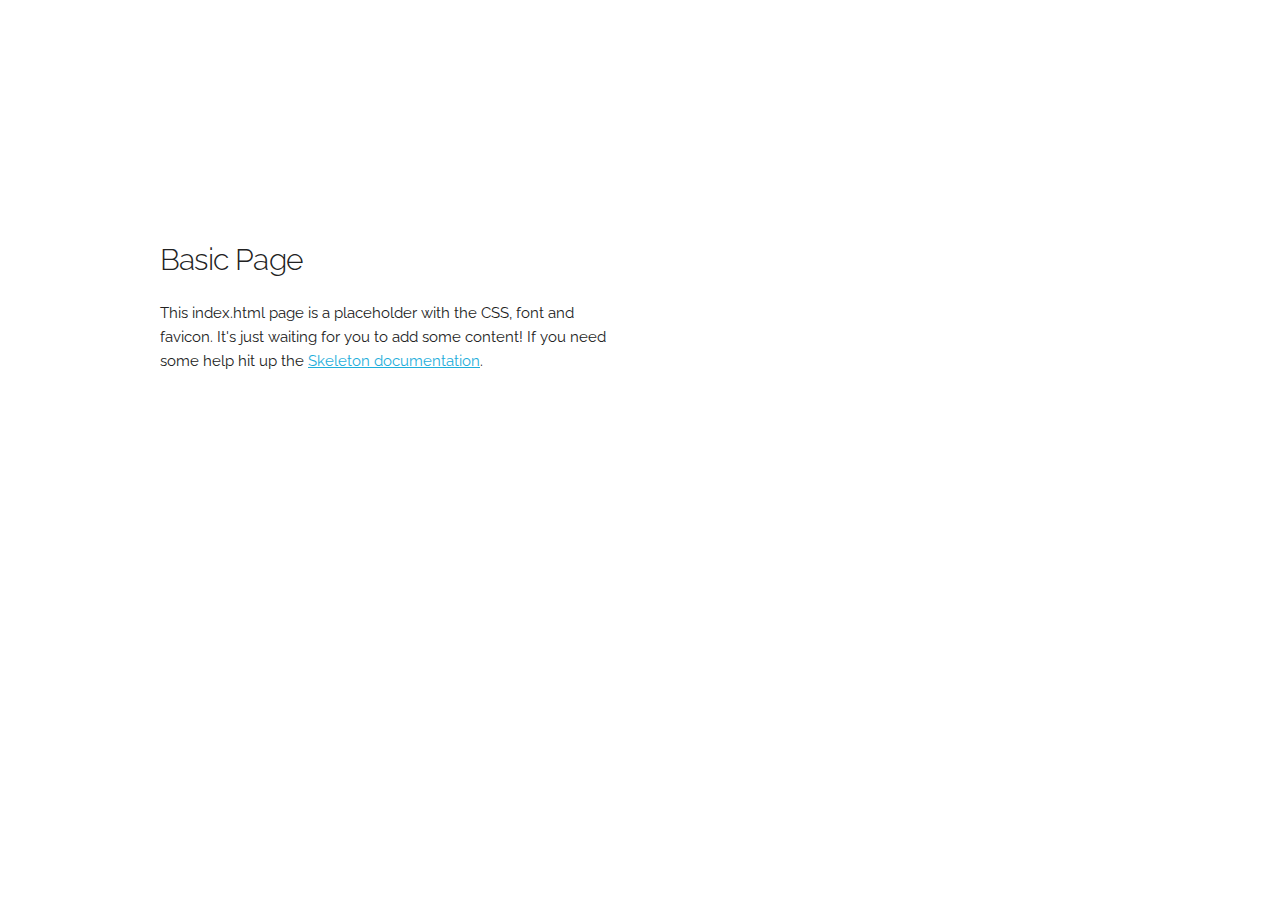
<file: mrsurvey/static/lib/skeleton/index.html>
<!DOCTYPE html>
<html lang="en">
<head>

  <!-- Basic Page Needs
  –––––––––––––––––––––––––––––––––––––––––––––––––– -->
  <meta charset="utf-8">
  <title>Your page title here :)</title>
  <meta name="description" content="">
  <meta name="author" content="">

  <!-- Mobile Specific Metas
  –––––––––––––––––––––––––––––––––––––––––––––––––– -->
  <meta name="viewport" content="width=device-width, initial-scale=1">

  <!-- FONT
  –––––––––––––––––––––––––––––––––––––––––––––––––– -->
  <link href="//fonts.googleapis.com/css?family=Raleway:400,300,600" rel="stylesheet" type="text/css">

  <!-- CSS
  –––––––––––––––––––––––––––––––––––––––––––––––––– -->
  <link rel="stylesheet" href="css/normalize.css">
  <link rel="stylesheet" href="css/skeleton.css">

  <!-- Favicon
  –––––––––––––––––––––––––––––––––––––––––––––––––– -->
  <link rel="icon" type="image/png" href="images/favicon.png">

</head>
<body>

  <!-- Primary Page Layout
  –––––––––––––––––––––––––––––––––––––––––––––––––– -->
  <div class="container">
    <div class="row">
      <div class="one-half column" style="margin-top: 25%">
        <h4>Basic Page</h4>
        <p>This index.html page is a placeholder with the CSS, font and favicon. It's just waiting for you to add some content! If you need some help hit up the <a href="http://www.getskeleton.com">Skeleton documentation</a>.</p>
      </div>
    </div>
  </div>

<!-- End Document
  –––––––––––––––––––––––––––––––––––––––––––––––––– -->
</body>
</html>
</file>
<file: mrsurvey/static/lib/skeleton/css/skeleton.css>
/*
* Skeleton V2.0.4
* Copyright 2014, Dave Gamache
* www.getskeleton.com
* Free to use under the MIT license.
* http://www.opensource.org/licenses/mit-license.php
* 12/29/2014
*/


/* Table of contents
––––––––––––––––––––––––––––––––––––––––––––––––––
- Grid
- Base Styles
- Typography
- Links
- Buttons
- Forms
- Lists
- Code
- Tables
- Spacing
- Utilities
- Clearing
- Media Queries
*/


/* Grid
–––––––––––––––––––––––––––––––––––––––––––––––––– */
.container {
  position: relative;
  width: 100%;
  max-width: 960px;
  margin: 0 auto;
  padding: 0 20px;
  box-sizing: border-box; }
.column,
.columns {
  width: 100%;
  float: left;
  box-sizing: border-box; }

/* For devices larger than 400px */
@media (min-width: 400px) {
  .container {
    width: 85%;
    padding: 0; }
}

/* For devices larger than 550px */
@media (min-width: 550px) {
  .container {
    width: 80%; }
  .column,
  .columns {
    margin-left: 4%; }
  .column:first-child,
  .columns:first-child {
    margin-left: 0; }

  .one.column,
  .one.columns                    { width: 4.66666666667%; }
  .two.columns                    { width: 13.3333333333%; }
  .three.columns                  { width: 22%;            }
  .four.columns                   { width: 30.6666666667%; }
  .five.columns                   { width: 39.3333333333%; }
  .six.columns                    { width: 48%;            }
  .seven.columns                  { width: 56.6666666667%; }
  .eight.columns                  { width: 65.3333333333%; }
  .nine.columns                   { width: 74.0%;          }
  .ten.columns                    { width: 82.6666666667%; }
  .eleven.columns                 { width: 91.3333333333%; }
  .twelve.columns                 { width: 100%; margin-left: 0; }

  .one-third.column               { width: 30.6666666667%; }
  .two-thirds.column              { width: 65.3333333333%; }

  .one-half.column                { width: 48%; }

  /* Offsets */
  .offset-by-one.column,
  .offset-by-one.columns          { margin-left: 8.66666666667%; }
  .offset-by-two.column,
  .offset-by-two.columns          { margin-left: 17.3333333333%; }
  .offset-by-three.column,
  .offset-by-three.columns        { margin-left: 26%;            }
  .offset-by-four.column,
  .offset-by-four.columns         { margin-left: 34.6666666667%; }
  .offset-by-five.column,
  .offset-by-five.columns         { margin-left: 43.3333333333%; }
  .offset-by-six.column,
  .offset-by-six.columns          { margin-left: 52%;            }
  .offset-by-seven.column,
  .offset-by-seven.columns        { margin-left: 60.6666666667%; }
  .offset-by-eight.column,
  .offset-by-eight.columns        { margin-left: 69.3333333333%; }
  .offset-by-nine.column,
  .offset-by-nine.columns         { margin-left: 78.0%;          }
  .offset-by-ten.column,
  .offset-by-ten.columns          { margin-left: 86.6666666667%; }
  .offset-by-eleven.column,
  .offset-by-eleven.columns       { margin-left: 95.3333333333%; }

  .offset-by-one-third.column,
  .offset-by-one-third.columns    { margin-left: 34.6666666667%; }
  .offset-by-two-thirds.column,
  .offset-by-two-thirds.columns   { margin-left: 69.3333333333%; }

  .offset-by-one-half.column,
  .offset-by-one-half.columns     { margin-left: 52%; }

}


/* Base Styles
–––––––––––––––––––––––––––––––––––––––––––––––––– */
/* NOTE
html is set to 62.5% so that all the REM measurements throughout Skeleton
are based on 10px sizing. So basically 1.5rem = 15px :) */
html {
  font-size: 62.5%; }
body {
  font-size: 1.5em; /* currently ems cause chrome bug misinterpreting rems on body element */
  line-height: 1.6;
  font-weight: 400;
  font-family: "Raleway", "HelveticaNeue", "Helvetica Neue", Helvetica, Arial, sans-serif;
  color: #222; }


/* Typography
–––––––––––––––––––––––––––––––––––––––––––––––––– */
h1, h2, h3, h4, h5, h6 {
  margin-top: 0;
  margin-bottom: 2rem;
  font-weight: 300; }
h1 { font-size: 4.0rem; line-height: 1.2;  letter-spacing: -.1rem;}
h2 { font-size: 3.6rem; line-height: 1.25; letter-spacing: -.1rem; }
h3 { font-size: 3.0rem; line-height: 1.3;  letter-spacing: -.1rem; }
h4 { font-size: 2.4rem; line-height: 1.35; letter-spacing: -.08rem; }
h5 { font-size: 1.8rem; line-height: 1.5;  letter-spacing: -.05rem; }
h6 { font-size: 1.5rem; line-height: 1.6;  letter-spacing: 0; }

/* Larger than phablet */
@media (min-width: 550px) {
  h1 { font-size: 5.0rem; }
  h2 { font-size: 4.2rem; }
  h3 { font-size: 3.6rem; }
  h4 { font-size: 3.0rem; }
  h5 { font-size: 2.4rem; }
  h6 { font-size: 1.5rem; }
}

p {
  margin-top: 0; }


/* Links
–––––––––––––––––––––––––––––––––––––––––––––––––– */
a {
  color: #1EAEDB; }
a:hover {
  color: #0FA0CE; }


/* Buttons
–––––––––––––––––––––––––––––––––––––––––––––––––– */
.button,
button,
input[type="submit"],
input[type="reset"],
input[type="button"] {
  display: inline-block;
  height: 38px;
  padding: 0 30px;
  color: #555;
  text-align: center;
  font-size: 11px;
  font-weight: 600;
  line-height: 38px;
  letter-spacing: .1rem;
  text-transform: uppercase;
  text-decoration: none;
  white-space: nowrap;
  background-color: transparent;
  border-radius: 4px;
  border: 1px solid #bbb;
  cursor: pointer;
  box-sizing: border-box; }
.button:hover,
button:hover,
input[type="submit"]:hover,
input[type="reset"]:hover,
input[type="button"]:hover,
.button:focus,
button:focus,
input[type="submit"]:focus,
input[type="reset"]:focus,
input[type="button"]:focus {
  color: #333;
  border-color: #888;
  outline: 0; }
.button.button-primary,
button.button-primary,
input[type="submit"].button-primary,
input[type="reset"].button-primary,
input[type="button"].button-primary {
  color: #FFF;
  background-color: #33C3F0;
  border-color: #33C3F0; }
.button.button-primary:hover,
button.button-primary:hover,
input[type="submit"].button-primary:hover,
input[type="reset"].button-primary:hover,
input[type="button"].button-primary:hover,
.button.button-primary:focus,
button.button-primary:focus,
input[type="submit"].button-primary:focus,
input[type="reset"].button-primary:focus,
input[type="button"].button-primary:focus {
  color: #FFF;
  background-color: #1EAEDB;
  border-color: #1EAEDB; }


/* Forms
–––––––––––––––––––––––––––––––––––––––––––––––––– */
input[type="email"],
input[type="number"],
input[type="search"],
input[type="text"],
input[type="tel"],
input[type="url"],
input[type="password"],
textarea,
select {
  height: 38px;
  padding: 6px 10px; /* The 6px vertically centers text on FF, ignored by Webkit */
  background-color: #fff;
  border: 1px solid #D1D1D1;
  border-radius: 4px;
  box-shadow: none;
  box-sizing: border-box; }
/* Removes awkward default styles on some inputs for iOS */
input[type="email"],
input[type="number"],
input[type="search"],
input[type="text"],
input[type="tel"],
input[type="url"],
input[type="password"],
textarea {
  -webkit-appearance: none;
     -moz-appearance: none;
          appearance: none; }
textarea {
  min-height: 65px;
  padding-top: 6px;
  padding-bottom: 6px; }
input[type="email"]:focus,
input[type="number"]:focus,
input[type="search"]:focus,
input[type="text"]:focus,
input[type="tel"]:focus,
input[type="url"]:focus,
input[type="password"]:focus,
textarea:focus,
select:focus {
  border: 1px solid #33C3F0;
  outline: 0; }
label,
legend {
  display: block;
  margin-bottom: .5rem;
  font-weight: 600; }
fieldset {
  padding: 0;
  border-width: 0; }
input[type="checkbox"],
input[type="radio"] {
  display: inline; }
label > .label-body {
  display: inline-block;
  margin-left: .5rem;
  font-weight: normal; }


/* Lists
–––––––––––––––––––––––––––––––––––––––––––––––––– */
ul {
  list-style: circle inside; }
ol {
  list-style: decimal inside; }
ol, ul {
  padding-left: 0;
  margin-top: 0; }
ul ul,
ul ol,
ol ol,
ol ul {
  margin: 1.5rem 0 1.5rem 3rem;
  font-size: 90%; }
li {
  margin-bottom: 1rem; }


/* Code
–––––––––––––––––––––––––––––––––––––––––––––––––– */
code {
  padding: .2rem .5rem;
  margin: 0 .2rem;
  font-size: 90%;
  white-space: nowrap;
  background: #F1F1F1;
  border: 1px solid #E1E1E1;
  border-radius: 4px; }
pre > code {
  display: block;
  padding: 1rem 1.5rem;
  white-space: pre; }


/* Tables
–––––––––––––––––––––––––––––––––––––––––––––––––– */
th,
td {
  padding: 12px 15px;
  text-align: left;
  border-bottom: 1px solid #E1E1E1; }
th:first-child,
td:first-child {
  padding-left: 0; }
th:last-child,
td:last-child {
  padding-right: 0; }


/* Spacing
–––––––––––––––––––––––––––––––––––––––––––––––––– */
button,
.button {
  margin-bottom: 1rem; }
input,
textarea,
select,
fieldset {
  margin-bottom: 1.5rem; }
pre,
blockquote,
dl,
figure,
table,
p,
ul,
ol,
form {
  margin-bottom: 2.5rem; }


/* Utilities
–––––––––––––––––––––––––––––––––––––––––––––––––– */
.u-full-width {
  width: 100%;
  box-sizing: border-box; }
.u-max-full-width {
  max-width: 100%;
  box-sizing: border-box; }
.u-pull-right {
  float: right; }
.u-pull-left {
  float: left; }


/* Misc
–––––––––––––––––––––––––––––––––––––––––––––––––– */
hr {
  margin-top: 3rem;
  margin-bottom: 3.5rem;
  border-width: 0;
  border-top: 1px solid #E1E1E1; }


/* Clearing
–––––––––––––––––––––––––––––––––––––––––––––––––– */

/* Self Clearing Goodness */
.container:after,
.row:after,
.u-cf {
  content: "";
  display: table;
  clear: both; }


/* Media Queries
–––––––––––––––––––––––––––––––––––––––––––––––––– */
/*
Note: The best way to structure the use of media queries is to create the queries
near the relevant code. For example, if you wanted to change the styles for buttons
on small devices, paste the mobile query code up in the buttons section and style it
there.
*/


/* Larger than mobile */
@media (min-width: 400px) {}

/* Larger than phablet (also point when grid becomes active) */
@media (min-width: 550px) {}

/* Larger than tablet */
@media (min-width: 750px) {}

/* Larger than desktop */
@media (min-width: 1000px) {}

/* Larger than Desktop HD */
@media (min-width: 1200px) {}
</file>
